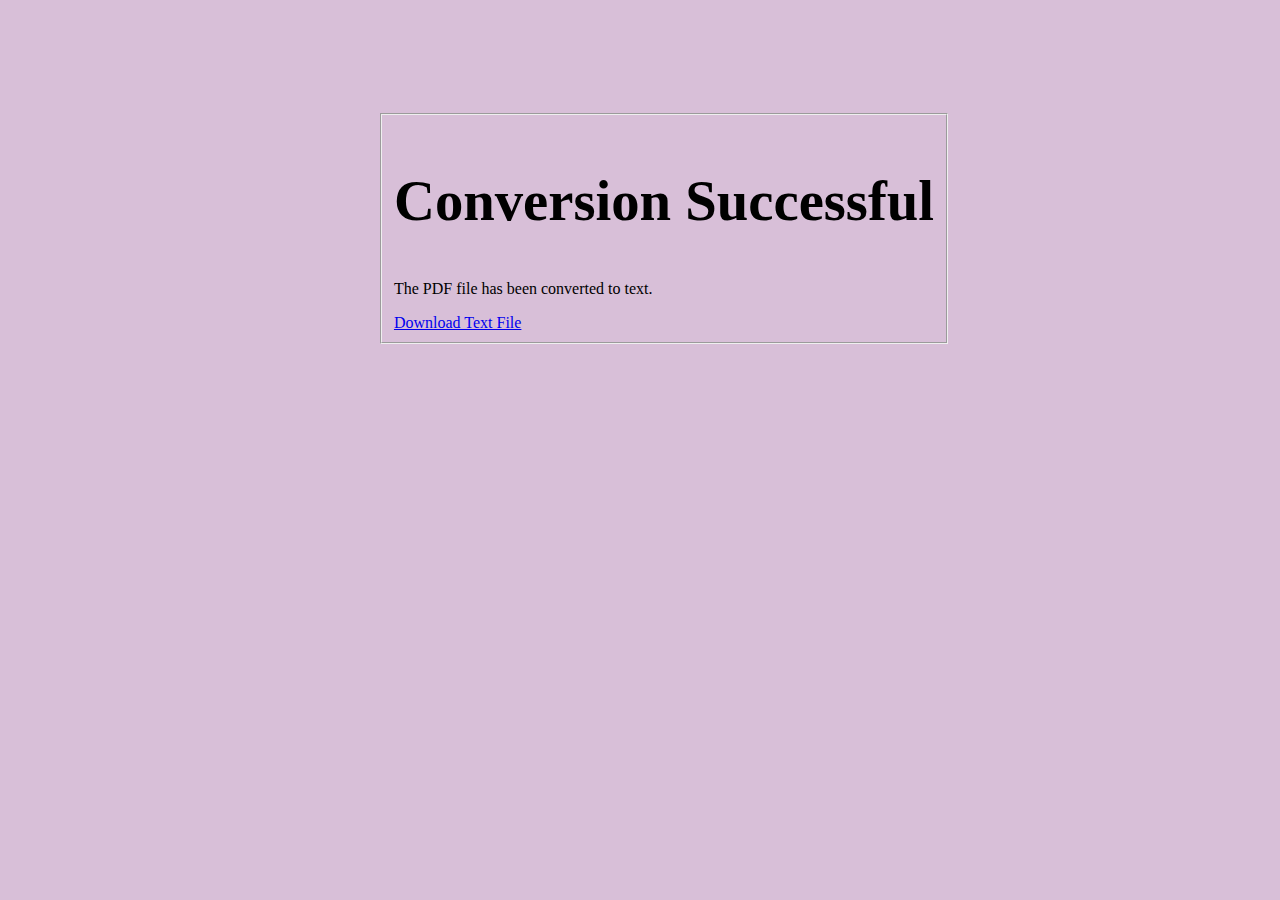
<file: result.html>
<!DOCTYPE html>
<html>
<head>
    <title>Conversion Result</title>
</head>
<body style="background-color: thistle;">
    <fieldset style="position: absolute; top:3cm; left:10cm;">
    <h2 style="font-size: 1.5cm; text-align: center;">Conversion Successful</h2>
    <p>The PDF file has been converted to text.</p>
    <a style="text-align: center;" href="{{ url_for('static', filename='New_Text.txt') }}" download>Download Text File</a>
</fieldset>
</body>
</html>
</file>
